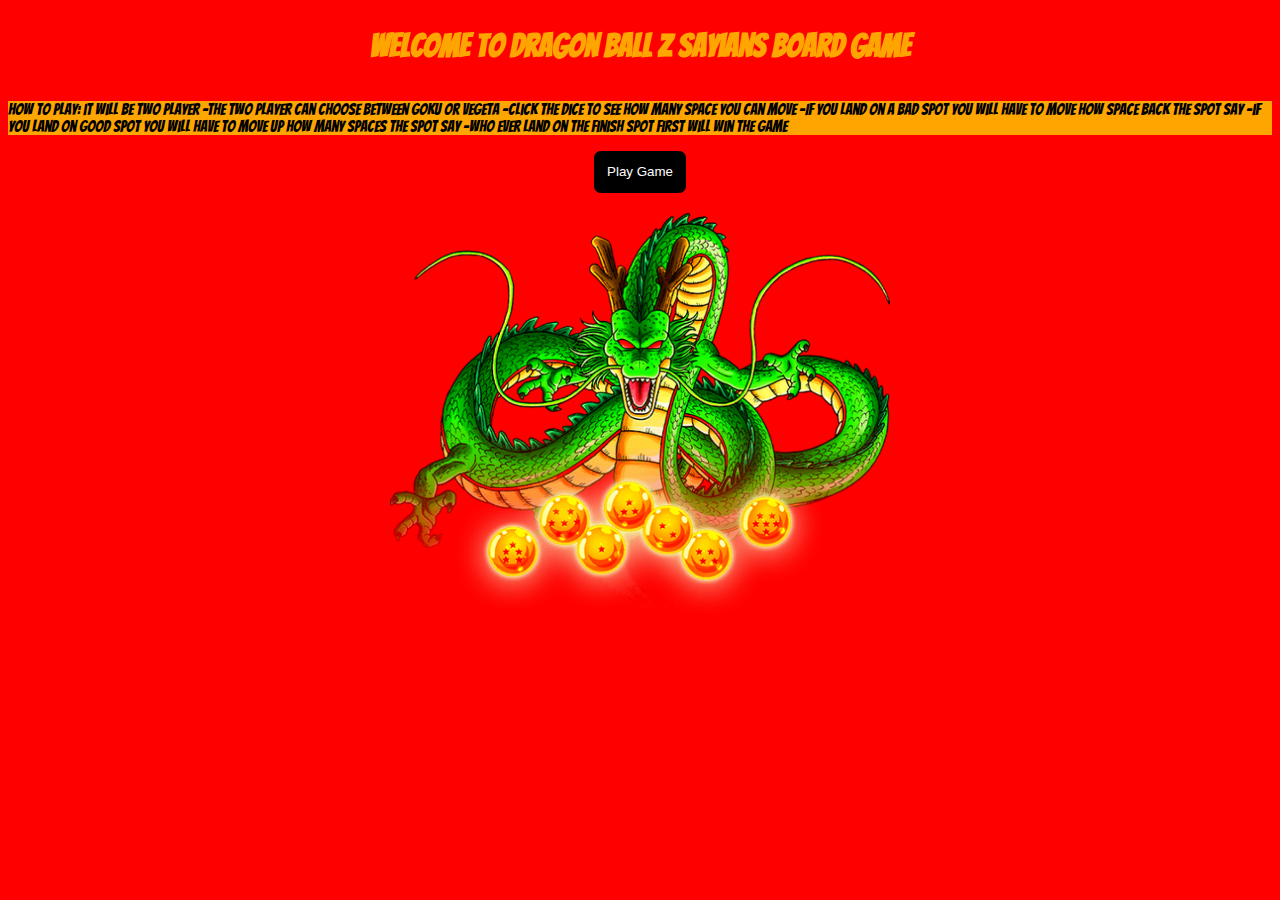
<file: index.html>
<!DOCTYPE html>
<html lang="en">
<head>
    <meta charset="UTF-8">
    <meta http-equiv="X-UA-Compatible" content="IE=edge">
    <meta name="viewport" content="width=device-width, initial-scale=1.0">
    <link rel="stylesheet" href="home.css">
    <title>Welcome to Dragon ball Z ball Sayians Board Game</title>
    <link rel="preconnect" href="https://fonts.gstatic.com">
    <link href="https://fonts.googleapis.com/css2?family=Bangers&display=swap" rel="stylesheet">
</head>
<body>
    <header>
    </header>
    <h1>Welcome to Dragon ball Z Sayians Board Game</h1>
    <p> How to Play: it will be two player
        -The two player can choose between Goku or Vegeta 
        -Click the dice to see how many space you can move 
        -If you land on a bad spot you will have to move how space back the spot say
        -if you land on good spot you will have to move up how many spaces the spot say 
        -who ever land on the finish spot first will win the game
    </p> 
    <button class="playButton"><a href="game.html">Play Game</a></button>
    
    <img class="dragon"src="./images/Dragon.png" alt="Dragon"/> 
</body>
</html>
</file>
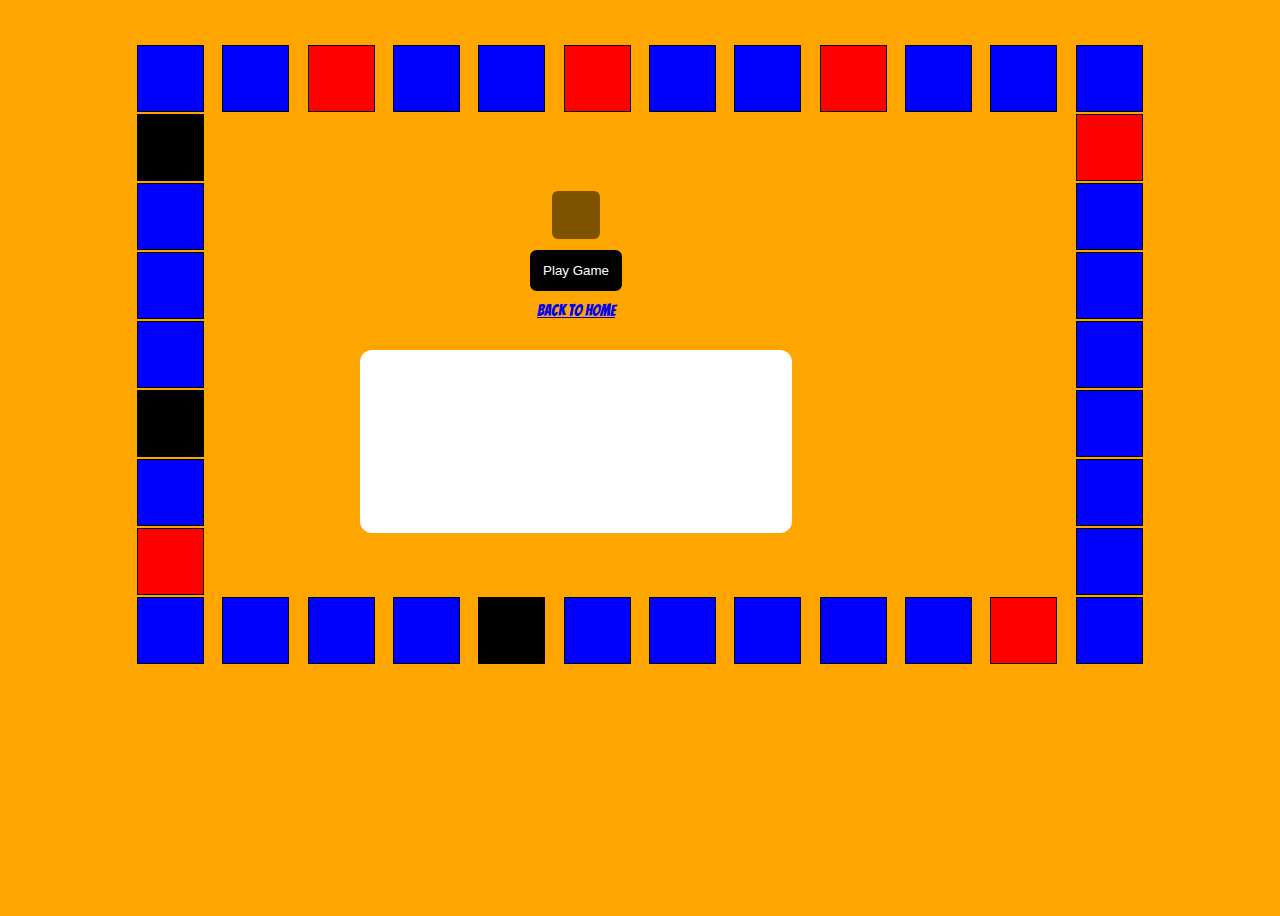
<file: game.html>
<!DOCTYPE html>
<html lang="en">
<head>
    <meta charset="UTF-8">
    <meta http-equiv="X-UA-Compatible" content="IE=edge">
    <meta name="viewport" content="width=device-width, initial-scale=1.0">
    <title> Welcome to Dragon Ball Z Sayians Board Game </title>
    <link rel="stylesheet" href="style.css">
    <link rel="preconnect" href="https://fonts.gstatic.com">
    <link href="https://fonts.googleapis.com/css2?family=Bangers&display=swap" rel="stylesheet">
</head> 
<body>
    
    <div class="game-board">
        <div class= "cell" id="start"></div>
        <div class= "cell" id="thirty-seven"></div>
        <div class= "cell" id="thirty-six"></div>
        <div class= "cell" id="thirty-five"></div>
        <div class= "cell" id="thirty-four"></div>
        <div class= "cell" id="thirty-three"></div>
        <div class= "cell" id="thirty-two"></div>
        <div class= "cell" id="thirty-one"></div>
        <div class= "cell" id="thirty"></div>
        <div class= "cell" id="twenty-nine"></div>
        <div class= "cell" id="twenty-eight"></div>
        <div class= "cell" id="twenty-seven"></div>
        
        <div class= "cell" id="one"></div>
        <div class= "cell" id= "blank"></div>
        <div class= "cell" id= "blank"></div>
        <div class= "cell" id= "blank"></div>
        <div class= "cell" id= "blank"></div>
        <div class= "cell" id= "blank"></div>
        <div class= "cell" id= "blank"></div>
        <div class= "cell" id= "blank"></div>
        <div class= "cell" id= "blank"></div>
        <div class= "cell" id= "blank"></div>
        <div class= "cell" id= "blank"></div>
        <div class= "cell" id="twenty-six"></div>
        
        <div class= "cell" id="two"></div>
        <div class= "cell" id= "blank"></div>
        <div class= "cell" id= "blank"></div>
        <div class= "cell" id= "blank"></div>
        <div class= "cell" id= "blank"></div>
        <div class= "cell" id= "blank"></div>
        <div class= "cell" id= "blank"></div>
        <div class= "cell" id= "blank"></div>
        <div class= "cell" id= "blank"></div>
        <div class= "cell" id= "blank"></div>
        <div class= "cell" id= "blank"></div>
        <div class= "cell" id="twenty-five"></div>
        
        <div class= "cell" id="three"></div>
        <div class= "cell" id= "blank"></div>
        <div class= "cell" id= "blank"></div>
        <div class= "cell" id= "blank"></div>
        <div class= "cell" id= "blank"></div>
        <div class= "cell" id= "blank"></div>
        <div class= "cell" id= "blank"></div>
        <div class= "cell" id= "blank"></div>
        <div class= "cell" id= "blank"></div>
        <div class= "cell" id= "blank"></div>
        <div class= "cell" id= "blank"></div>
        <div class= "cell" id="twenty-four"></div>
        
        <div class= "cell" id="four"></div>
        <div class= "cell" id= "blank"></div>
        <div class= "cell" id= "blank"></div>
        <div class= "cell" id= "blank"></div>
        <div class= "cell" id= "blank"></div>
        <div class= "cell" id= "blank"></div>
        <div class= "cell" id= "blank"></div>
        <div class= "cell" id= "blank"></div>
        <div class= "cell" id= "blank"></div>
        <div class= "cell" id= "blank"></div>
        <div class= "cell" id= "blank"></div>
        <div class= "cell" id="twenty-three" ></div>
        
        <div class= "cell" id="five"></div>
        <div class= "cell" id= "blank"></div>
        <div class= "cell" id= "blank"></div>
        <div class= "cell" id= "blank"></div>
        <div class= "cell" id= "blank"></div>
        <div class= "cell" id= "blank"></div>
        <div class= "cell" id= "blank"></div>
        <div class= "cell" id= "blank"></div>
        <div class= "cell" id= "blank"></div>
        <div class= "cell" id= "blank"></div>
        <div class= "cell" id= "blank"></div>
        <div class= "cell" id="twenty-two"></div>
        
        <div class= "cell" id="six"></div>
        <div class= "cell" id= "blank"></div>
        <div class= "cell" id= "blank"></div>
        <div class= "cell" id= "blank"></div>
        <div class= "cell" id= "blank"></div>
        <div class= "cell" id= "blank"></div>
        <div class= "cell" id= "blank"></div>
        <div class= "cell" id= "blank"></div>
        <div class= "cell" id= "blank"></div>
        <div class= "cell" id= "blank"></div>
        <div class= "cell" id= "blank"></div>
        <div class= "cell" id="twenty-one"></div>
        
        <div class= "cell" id="seven"></div>
        <div class= "cell" id= "blank"></div>
        <div class= "cell" id= "blank"></div>
        <div class= "cell" id= "blank"></div>
        <div class= "cell" id= "blank"></div>
        <div class= "cell" id= "blank"></div>
        <div class= "cell" id= "blank"></div>
        <div class= "cell" id= "blank"></div>
        <div class= "cell" id= "blank"></div>
        <div class= "cell" id= "blank"></div>
        <div class= "cell" id= "blank"></div>
        <div class= "cell" id="twenty"></div>
        
        <div class= "cell" id="eight"></div>
        <div class= "cell" id="nine"></div>
        <div class= "cell" id="ten"></div>
        <div class= "cell" id="eleven"></div>
        <div class= "cell" id="twelve"></div>
        <div class= "cell" id="thirteen"></div>
        <div class= "cell" id="fourteen"></div>
        <div class= "cell" id="fifteen"></div>
        <div class= "cell" id="sixteen"></div>
        <div class= "cell" id="seventeen"></div>
        <div class= "cell" id="eigthteen"></div>
        <div class= "cell" id= "nineteen"></div>
    </div>
    <div class="game-action">
        <h2 class="gameStatus"></h2>
        <img class="dice" src="./images/dice6.png" alt="dice"/>
        <div>
            <button type="button" class="butn" 
            onClick="rollTheDice()" > 
            Roll the Dice 
        </button> 
        <button class="play">Play Game</button>
        <button class="reset">Reset Game</button>
        </div> 
        <a href="index.html">Back to Home</a>
        <h2 class="game-story"></h2>
    </div> 
    

</body>
<script src="script.js" charset="utf-8"></script>
</html>
</file>
<file: home.css>
body {
    background-color: red;
    display: flex;
    flex-direction: column;
    align-items: center;
    font-family: 'Bangers', cursive;
}
h1 {
    color: orange;
    text-align: center;
}
.playButton{
    padding: 1em;
    border-radius: 0.5em;
    border: none;
    margin: 0 auto;
    background-color: black;
    color: red;
    text-align: center;
}
a{
    color: white;
    text-decoration: none;

}
p{
    background-color: orange;
    color: black;
}
.dragon{
    height: auto;
    width: 500px;
    margin-top: 20px;
}
</file>
<file: style.css>
body{
    background-color: orange;
    color: black;
    display: flex;
    flex-direction: row;
    align-items: center;
    justify-content: center;
    width: 100%;
    min-height: 100vh;
    background-image: url('https://images-wixmp-ed30a86b8c4ca887773594c2.wixmp.com/f/af8f5e85-15e8-48a5-9de9-f278eee8f36a/d74r3ss-563ec208-a9f2-4285-893d-63f5c7ed2359.png?token=eyJ0eXAiOiJKV1QiLCJhbGciOiJIUzI1NiJ9.[base64].f1GZRGdyENnnF0SrUsgGSzlTuNc5OCY7Rmw9naNI7N4');
    background-size: cover;
    font-family: 'Bangers', cursive;
}
.gameStatus{
    color: red;
    background-color: rgba(0,0,0,0.5);
    margin: 0 auto;
    padding: 1em;
    border-radius: .25em;
}
.game-story{
    background-color: white ;
    color: red;
    width: 100%;
    height: 15vh;
    padding: 1em;
    border-radius: .5em;
    text-align: center;
    
}
.cell{
    height: 65px;
    width: 65px;
    margin: 1px;
    border: 1px solid black;
    background-color: blue;
}

.game-board {
    display: grid;
    grid-template-columns: 1fr 1fr 1fr 1fr 1fr 1fr 1fr 1fr 1fr 1fr 1fr 1fr;
    grid-template-rows: 1fr 1fr 1fr 1fr 1fr 1fr 1fr 1fr 1fr 1fr 1fr 1fr;
    margin: 0 auto;
    width: 80%;
    height: 75%;
    padding: 10px 10px 10px;
}
#blank{
    opacity: 0;
}

.reset {
    padding: 1em;
    border-radius: 0.5em;
    border: none;
    margin: 0 auto;
    background-color: black;
    color: white;
}

.butn{
    
    padding: 1em;
    border-radius: 0.5em;
    border: none;
    margin: 0 auto;
    background-color: black;
    color: white;
}
.play {
    padding: 1em;
    border-radius: 0.5em;
    border: none;
    margin: 0 auto;
    background-color: black;
    color: white;
}
.game-action{
    position: absolute;
    top: 20vh;
    left: 30vw; 
    width: 24em;
    height: 24em;
    display: flex;
    justify-content: space-evenly; 
    align-items: center;
    flex-direction: column;
}
.gamePiece{
    width: 30px;
    height: 40px;
    object-fit: contain;
    display: block;
    margin: 5px auto;
}
#one{
background-image: url('http://www.pngmart.com/files/3/Dragon-Ball-Goku-PNG-HD.png');
background-size: cover;
background-color: black;
}
#start{
    background-image: url('https://i.pinimg.com/originals/1a/34/dd/1a34dd2d1f6496dfd777ebea75e1bbeb.png');
    background-size: cover;
    
}
#thirty-seven{
    background-image: url('https://www.pngkey.com/png/full/423-4230978_esferas-del-dragon-png.png');
    background-size: cover;

}
#five{
    background-image: url('https://pnommensen.com/images/goku-png-hd-17.png');
    background-size: cover;
    background-color: black;
}
#twelve{
    background-image: url('https://images.wikia.com/dragonball/images/5/5b/Ssj4_Gogeta_by_aznfanaticwarrior.png');
    background-size: cover;
    background-color: black;
}
#seven{
background-color: red;
background-image: url('https://img2.wikia.nocookie.net/__cb20130827232044/villains/images/9/99/Kid_buu88.png');
background-size: cover;
}
#eigthteen{
background-color: red;
background-image: url('https://i.pinimg.com/originals/8d/32/a1/8d32a1eaf891e412490bc3913f15ab90.png');
background-size: cover;
}
#twenty-six{
background-color: red;
background-image: url('http://www.nerdsonearth.com/wp-content/uploads/2015/11/golden_frieza__dragonball_heroes__by_rayzorblade189-d8ulie9.png');
background-size: cover;
}
#thirty {
background-color: red;
background-image: url('https://t00.deviantart.net/hHjQZVmCpkEQ36VTzMbKlRLtZas=/300x200/filters:fixed_height(100,100):origin()/pre00/7c61/th/pre/f/2018/066/6/f/jiren_migatte_no_kumbioi_by_xzerotony-dc58jso.png');
background-size: cover;
}
#thirty-three{
background-color: red;
background-image: url('https://i.pinimg.com/originals/b9/13/ce/b913ce932bfaec246e99e6a91b966f04.png');
background-size: cover;
}
#thirty-six{
    background-color: red;
    background-size: cover;
    background-image: url("https://wallpapertag.com/wallpaper/full/1/4/2/755019-cell-dbz-wallpapers-2048x2048-for-samsung.jpg");
}
</file>
